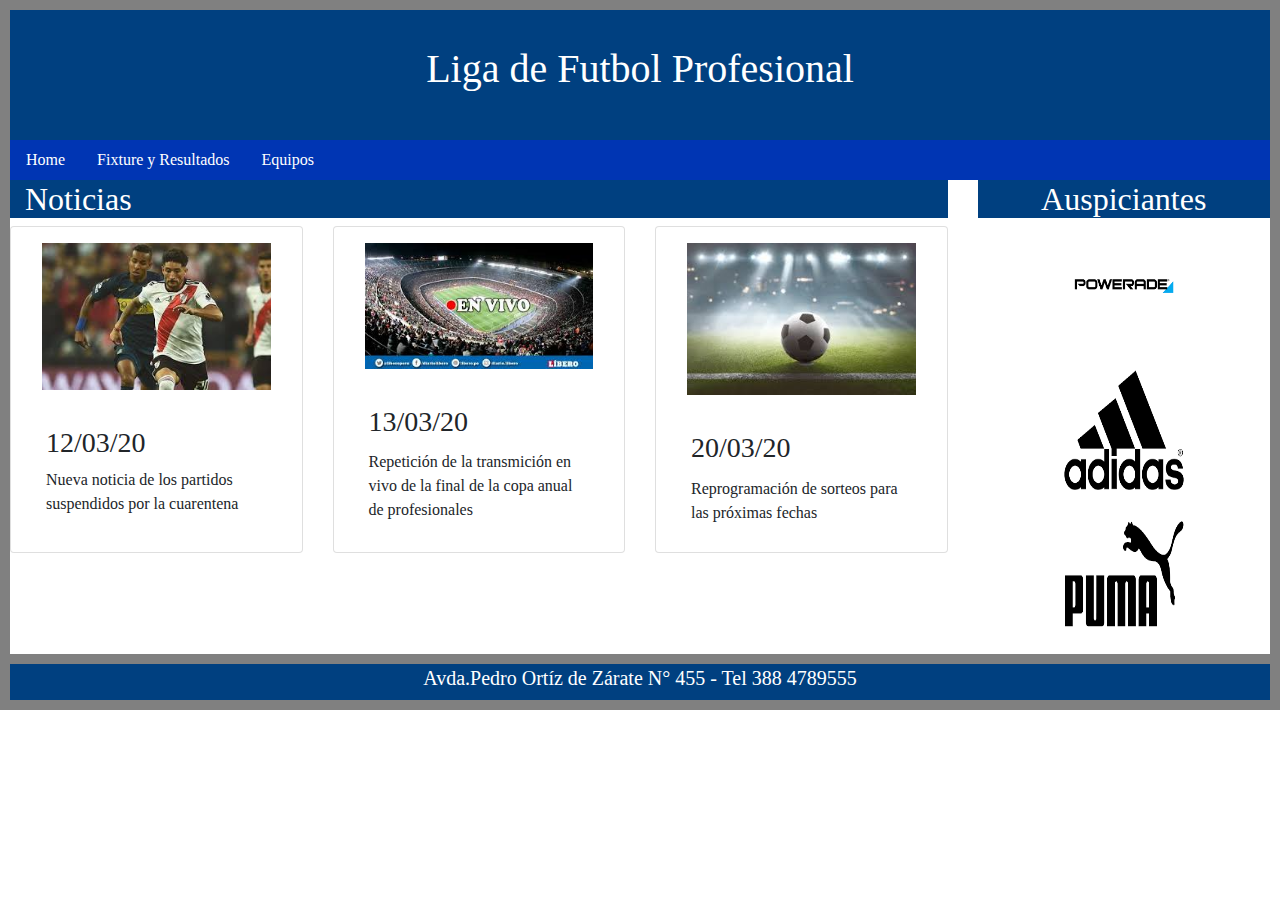
<file: WebContent/index.html>
<!DOCTYPE html>
<html>
<head>
<meta http-equiv="Content-Type" content="text/html; charset=utf-8"/>
<link rel="stylesheet" type="text/css" href="css/style.css">
<link rel="stylesheet" type="text/css" href="css/bootstrap.css">
<script type="text/javascript" src="js/bootstrap.js"></script>
<meta charset="ISO-8859-1">
<title>TP4 Caballero Luis</title>
</head>
<body>
	<div class="contenedor">
				<div class="title col-12 col-sm-12 col-md-12 col-lg-12 col-xl-12">
					<h1>Liga de Futbol Profesional</h1>
				</div>
			
		<div>
			<nav class="nav col-12 col-sm-12 col-md-12 col-lg-12 col-xl-12">
				<a class="nav-link" href="index.html">Home</a> <a class="nav-link" href="fixture.html">Fixture
					y Resultados</a> <a class="nav-link" href="equipos.html">Equipos</a>
			</nav>
		</div>
		<div class="row">
			<div class="a col-12 col-sm-12 col-md-12 col-lg-9 col-xl-9">
				<div class="noticias col-12 col-sm-12 col-md-12 col-lg-12 col-xl-12">
					<h2>Noticias</h2>
				</div>
				<div class="card-deck">
					<div class="card col-12">
						<img src="img/1.jpg" class="card-img" alt="logoFI">
						<div class="card-body">
							<h3>12/03/20</h3>
							<p>Nueva noticia de los partidos suspendidos por la
								cuarentena</p>
						</div>
					</div>
					<div class="card col-12">
						<img src="img/2.jpg" class="card-img" alt="logoFI">
						<div class="card-body">
							<h3 class="card-title">13/03/20</h3>
							<p class="card-text">Repetición de la transmición en vivo de
								la final de la copa anual de profesionales</p>
						</div>
					</div>
					<div class="card col-12">
						<img src="img/3.jpg" class="card-img" alt="logoFI">
						<div class="card-body">
							<h3 class="card-title">20/03/20</h3>
							<p class="card-text">Reprogramación de sorteos para las
								próximas fechas</p>
						</div>
					</div>
				</div>
</div>
			<div class="publicidad col-12 col-sm-12 col-md-12 col-lg-3 col-xl-3">
					<div class="titulop col-12 col-sm-12 col-md-12 col-lg-12 col-xl-12">
						<h2>Auspiciantes</h2>
					</div>
					<img src="img/powerade.png" class="sponsor-img" alt="logoA"
						width="120" height="120px">
						<br> 
						<br> 
					<img src="img/adidas.png"
						class="sponsor-img" alt="logoA" width="120" height="120px">
						<br>
						<br> 
					<img src="img/puma.png" class="sponsor-img" alt="logoA" width="120"
						height="120px"> 
					
				</div>
</div>
				
			
		
		
		<div class="footer col-12 col-sm-12 col-md-12 col-lg-12 col-xl-12">
					<h5>Avda.Pedro Ortíz de Zárate N° 455 - Tel 388 4789555</h5>
		</div>
	</div>
	
</body>
</html>
</file>
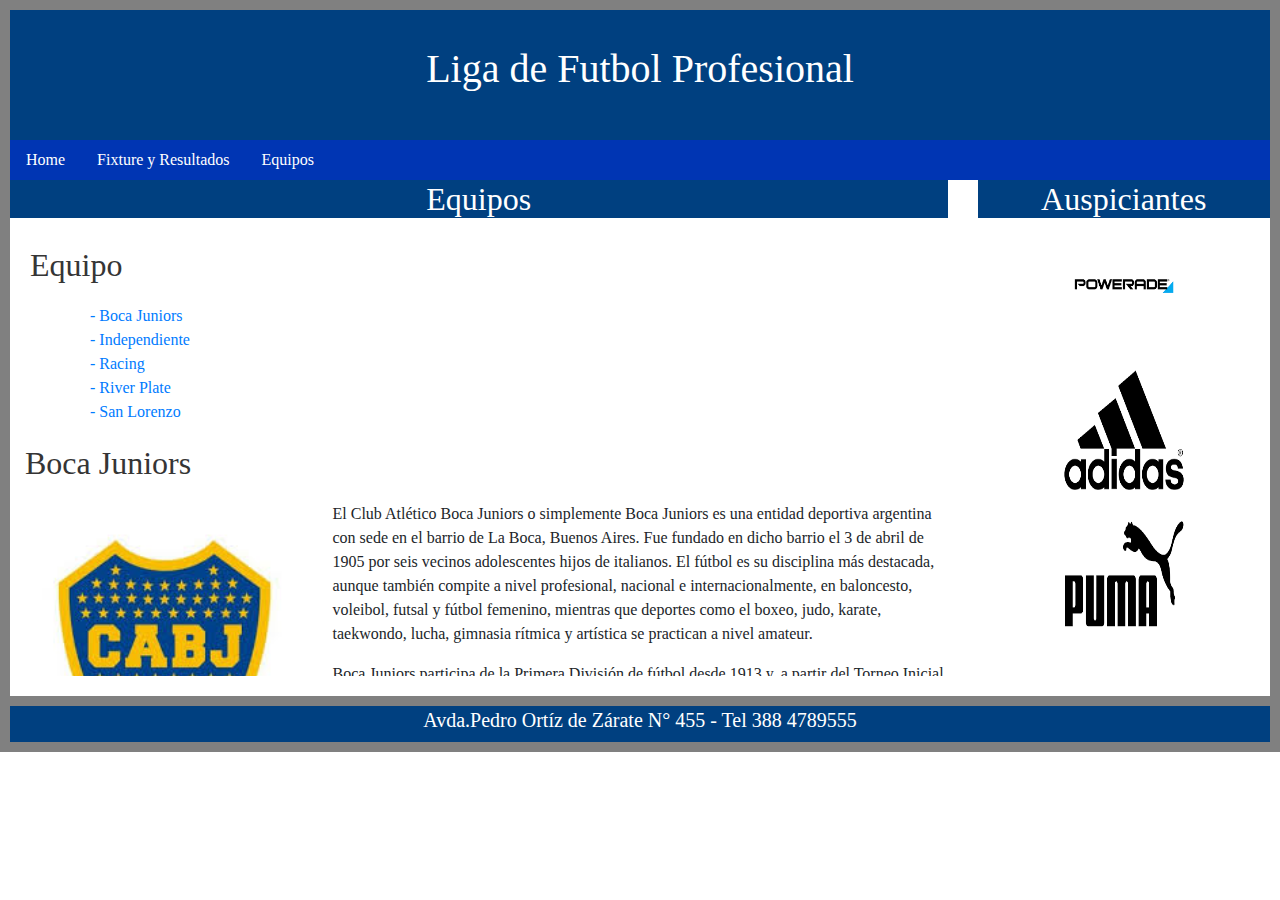
<file: WebContent/equipos.html>
<!DOCTYPE html>
<html>
<head>
<meta http-equiv="Content-Type" content="text/html; charset=utf-8"/>
<link rel="stylesheet" type="text/css" href="css/style.css">
<link rel="stylesheet" type="text/css" href="css/bootstrap.css">
<script type="text/javascript" src="js/bootstrap.js"></script>
<meta charset="ISO-8859-1">
<title>TP4 Caballero Luis</title>
</head>
<body>
	<div class="contenedor">
		<div class="title col-12 col-sm-12 col-md-12 col-lg-12 col-xl-12">
			<h1>Liga de Futbol Profesional</h1>
		</div>

		<div>
			<nav class="nav col-12 col-sm-12 col-md-12 col-lg-12 col-xl-12">
				<a class="nav-link" href="index.html">Home</a> <a class="nav-link"
					href="fixture.html">Fixture y Resultados</a> <a class="nav-link"
					href="equipos.html">Equipos</a>
			</nav>
		</div>
		<div class="row">
			<div class="borde col-12 col-sm-12 col-md-12 col-lg-9 col-xl-9">
				<div class="fixture col-12 col-sm-12 col-md-12 col-lg-12 col-xl-12">
					<h2>Equipos</h2>
				</div>
				<div class="scroll">
					<div class="titulo">
						<a>Equipo</a>
					</div>
					<div class="atajo">
						<a href="#boca">- Boca Juniors</a> <br> <a
							href="#independiente">- Independiente</a> <br> <a
							href="#racing">- Racing</a> <br> <a href="#river">-
							River Plate</a> <br> <a href="#sanlorenzo">- San Lorenzo</a>
					</div>
				
				<div class="titulo col-12 col-sm-12 col-md-12 col-lg-12 col-xl-12">
						<a name="boca"></a>
						<a>Boca Juniors</a>
					</div>
				<div class="row">
					<div class="imagen col-12 col-sm-12 col-md-12 col-lg-4 col-xl-4">
						<img src="img/boca.jpg" align="left" class="team-img" alt="logoT" width="305" height="305px">
					</div>
					<div class="texto col-12 col-sm-12 col-md-12 col-lg-8 col-xl-8">
							<p>El Club Atlético Boca Juniors o simplemente Boca Juniors es una entidad deportiva argentina
						con sede en el barrio de La Boca, Buenos Aires. Fue fundado en dicho barrio el 3 de abril de 1905
						por seis vecinos adolescentes hijos de italianos. El fútbol es su disciplina más destacada, 
						aunque también compite a nivel profesional, nacional e internacionalmente, en baloncesto, voleibol,
						futsal y fútbol femenino, mientras que deportes como el boxeo, judo, karate, taekwondo, lucha,
						gimnasia rítmica y artística se practican a nivel amateur.<p>

							<p>Boca Juniors participa de la Primera División de fútbol desde 1913 y, a partir del Torneo Inicial
						2013, se convirtió en el único club que disputó todas las temporadas en Primera División desde el
						comienzo del profesionalismo en 1931. Además, es el equipo con mayor cantidad de partidos disputados.
						8​ A partir del 8 de junio de 2015, Boca Juniors batió el récord de mayor permanencia ininterrumpida en 
						Primera División, con 37 312 días.9​ El equipo juega sus partidos como local en el estadio 
						Alberto J. Armando, conocido mundialmente como «La Bombonera».<p>
					</div>
				</div>
				<div class="titulo col-12 col-sm-12 col-md-12 col-lg-12 col-xl-12">
						<a name="independiente"></a>
						<a>Independiente</a>
					</div>
				<div class="row">
					<div class="imagen col-12 col-sm-12 col-md-12 col-lg-4 col-xl-4">
						<img src="img/independiente.png" align="left" class="team-img" alt="logoT" width="305" height="305px">
					</div>
					<div class="texto col-12 col-sm-12 col-md-12 col-lg-8 col-xl-8">
							<p>El Club Atlético Independiente, conocido popularmente como Independiente o por su sigla CAI, es una entidad deportiva de Argentina de la ciudad bonaerense de Avellaneda, situado en el sur del Gran Buenos Aires (GBA). Fue fundado el 1 de enero de 1905 por unos jóvenes empleados independistas del Club Maipú. El fútbol es su disciplina más destacada, cuyo primer equipo participa en la Superliga Argentina, aunque también se practican otras disciplinas deportivas a nivel amateur y semiprofesional.

Ejerce su localía en el estadio llamado Libertadores de América que cuenta con un aforo de 52 364 espectadores. Los colores que identifican al equipo son el rojo, y han sido utilizados en los colores de su uniforme desde 1908.<p>

							<p>Sus mayores logros deportivos los obtuvo en los años 1973 y 1984 cuando se consagró campeón de la Copa Intercontinental al derrotar a los representantes de la Copa de Campeones de Europa: Juventus de Italia y Liverpool de Inglaterra respectivamente. Gracias a estas conquistas integra el grupo selecto de los únicos 29 equipos en el mundo que han ganado el máximo campeonato de clubes de fútbol a nivel mundial, entre más de 300 000 clubes reconocidos por FIFA.<p>
					</div>
				</div>
				<div class="titulo col-12 col-sm-12 col-md-12 col-lg-12 col-xl-12">
						<a name="racing"></a>
						<a>Racing</a>
					</div>
				<div class="row">
					<div class="imagen col-12 col-sm-12 col-md-12 col-lg-4 col-xl-4">
						<img src="img/racing.png" align="left" class="team-img" alt="logoT" width="305" height="305px">
					</div>
					<div class="texto col-12 col-sm-12 col-md-12 col-lg-8 col-xl-8">
							<p>Racing Club, conocido como Racing Club de Avellaneda o simplemente Racing, es una entidad deportiva oriunda de Argentina, fundada el 25 de marzo de 1903, ubicada en la ciudad de Avellaneda, en el Gran Buenos Aires.14​ Si bien su principal actividad deportiva es el fútbol masculino profesional, que milita en la Primera División, también se practican otros deportes profesionales como fútbol femenino, básquet, futsal y hockey, mientras que tenis, boxeo, vóley, handball, judo, patín artístico, aikido, gimnasia artística, taekwondo, muay thai, sipalki-do, fútbol playa, atletismo, natación y saltos ornamentales son deportes amateur.15​16​

Su estadio, llamado Presidente Perón, es el segundo con más aforo del país con una capacidad de más de 60.000 espectadores (habilitado para 53.000) y se ubica sobre las calles Orestes Omar Corbatta y Mozart, en el partido de Avellaneda en el sur del Gran Buenos Aires.17​<p>

							
					</div>
				</div>
				<div class="titulo col-12 col-sm-12 col-md-12 col-lg-12 col-xl-12">
						<a name="river"></a>
						<a>River Plate</a>
					</div>
				<div class="row">
					<div class="imagen col-12 col-sm-12 col-md-12 col-lg-4 col-xl-4">
						<img src="img/river.png" align="left" class="team-img" alt="logoT" width="305" height="305px">
					</div>
					<div class="texto col-12 col-sm-12 col-md-12 col-lg-8 col-xl-8">
							<p>El Club Atlético River Plate, más conocido simplemente como River Plate, es una entidad polideportiva con sede en Buenos Aires, Argentina.10​ El club fue fundado el 25 de mayo de 1901 en el barrio de La Boca, tras la fusión de los clubes Santa Rosa y La Rosales. Su nombre proviene de la antigua denominación que se le daba en inglés británico al Río de la Plata.11​12​ Su principal disciplina es el fútbol masculino profesional, que milita actualmente en la Primera División de Argentina. Además, en el club se practican otras 65 disciplinas distintas, posee institutos educativos en todos los niveles académicos y fomenta actividades culturales y sociales de diversa índole.13​

Su estadio es el Antonio Vespucio Liberti, popularmente conocido como «El Monumental». Es el estadio de mayor capacidad del país y el sexto de América, con una capacidad para 70 074 espectadores.8​ En este recinto es donde habitualmente desempeña su localía la selección de fútbol de Argentina.<p>

							
					</div>
				</div>
				<div class="titulo col-12 col-sm-12 col-md-12 col-lg-12 col-xl-12">
						<a name="sanlorenzo"></a>
						<a>San Lorenzo</a>
					</div>
				<div class="row">
					<div class="imagen col-12 col-sm-12 col-md-12 col-lg-4 col-xl-4">
						<img src="img/sanlorenzo.png" align="left" class="team-img" alt="logoT" width="305" height="305px">
					</div>
					<div class="texto col-12 col-sm-12 col-md-12 col-lg-8 col-xl-8">
							<p>El Club Atlético San Lorenzo de Almagro, conocido popularmente como San Lorenzo de Almagro o simplemente San Lorenzo, es un club social y deportivo de Argentina, fundado el 1 de abril de 1908. Su principal actividad es el futbol masculino, donde participa en la Primera División de Argentina. También se practica básquet, natación, atletismo, hockey, rugby y vóley, entre otras disciplinas deportivas. Es un club que se destaca por haber sido laureado en todos los deportes, teniendo en su haber campeones olímpicos como Delfo Cabrera. Está incorporado al sistema educativo con un jardín de infantes y un próximo colegio secundario.


 Es considerado como uno de los cinco grandes del fútbol argentino a partir del momento en que la AFA dispuso la implementación del llamado "voto proporcional" en 1937, que consistía en darle mayor poder de decisión a aquellos clubes con mayor número de socios, antigüedad y títulos (estadísticas de la Primera División del fútbol argentino).<p>
					</div>
				</div>
				</div>
			</div>

			<div class="publicidad col-12 col-sm-12 col-md-12 col-lg-3 col-xl-3">
				<div class="titulop col-12 col-sm-12 col-md-12 col-lg-12 col-xl-12">
					<h2>Auspiciantes</h2>
				</div>
				<img src="img/powerade.png" class="sponsor-img" alt="logoA"
					width="120" height="120px"> <br> <br> <img
					src="img/adidas.png" class="sponsor-img" alt="logoA" width="120"
					height="120px"> <br> <br> <img src="img/puma.png"
					class="sponsor-img" alt="logoA" width="120" height="120px">

			</div>
		</div>
		<div class="footer col-12 col-sm-12 col-md-12 col-lg-12 col-xl-12">
			<h5>Avda.Pedro Ortíz de Zárate N° 455 - Tel 388 4789555</h5>
		</div>

	</div>
</body>
</html>
</file>
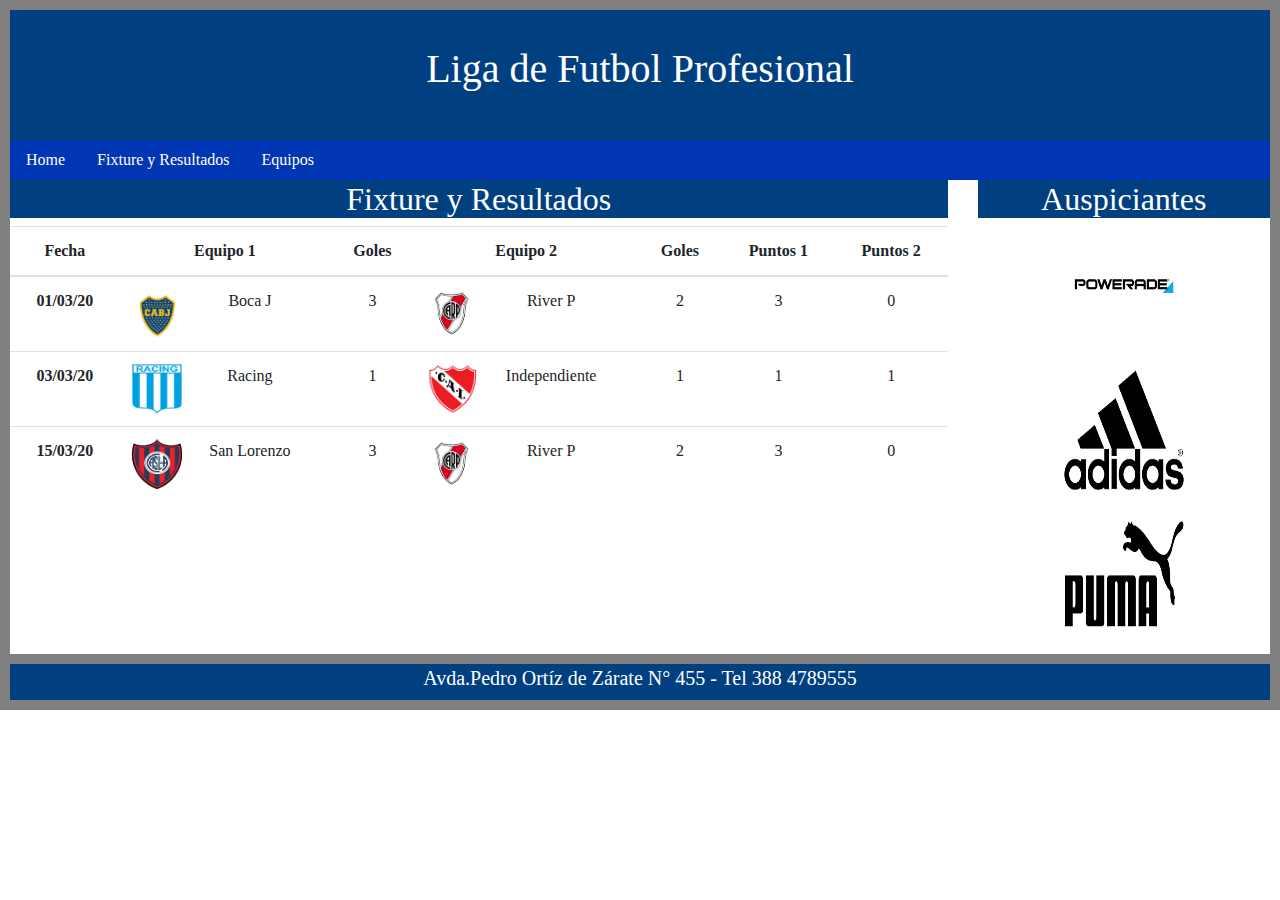
<file: WebContent/fixture.html>
<!DOCTYPE html>
<html>
<head>
<meta http-equiv="Content-Type" content="text/html; charset=utf-8"/>
<link rel="stylesheet" type="text/css" href="css/style.css">
<link rel="stylesheet" type="text/css" href="css/bootstrap.css">
<script type="text/javascript" src="js/bootstrap.js"></script>
<meta charset="ISO-8859-1">
<title>TP4 Caballero Luis</title>
</head>
<body>
	<div class="contenedor">
		<div class="title col-12 col-sm-12 col-md-12 col-lg-12 col-xl-12">
			<h1>Liga de Futbol Profesional</h1>
		</div>

		<div>
			<nav class="nav col-12 col-sm-12 col-md-12 col-lg-12 col-xl-12">
				<a class="nav-link" href="index.html">Home</a>
				<a class="nav-link" href="fixture.html">Fixture y Resultados</a>
				<a class="nav-link" href="equipos.html">Equipos</a>
			</nav>
		</div>
		<div class="row">
			<div class="a col-12 col-sm-12 col-md-12 col-lg-9 col-xl-9">
				<div class="fixture col-12 col-sm-12 col-md-12 col-lg-12 col-xl-12">
					<h2>Fixture y Resultados</h2>
				</div>
				<table class="table col-12 col-sm-12 col-md-12 col-lg-12 col-xl-12">
					<thead class="col-12 col-sm-12 col-md-12 col-lg-12 col-xl-12">
						<tr>
							<th scope="col">Fecha</th>
							<th scope="col">Equipo 1</th>
							<th scope="col">Goles</th>
							<th scope="col">Equipo 2</th>
							<th scope="col">Goles</th>
							<th scope="col">Puntos 1</th>
							<th scope="col">Puntos 2</th>
						</tr>
					</thead>
					<tbody class="col-12 col-sm-12 col-md-12 col-lg-12 col-xl-12">
						<tr>
							<th scope="row">01/03/20</th>
							<td><img src="img/boca.jpg" align="left" class="team-img"
								alt="logoT" width="50" height="50px">Boca J</td>
							<td>3</td>
							<td><img src="img/river.png" align="left" class="team-img"
								alt="logoT" width="50" height="50px">River P</td>
							<td>2</td>
							<td>3</td>
							<td>0</td>
						</tr>
						<tr>
							<th scope="row">03/03/20</th>
							<td><img src="img/racing.png" align="left" class="team-img"
								alt="logoT" width="50" height="50px">Racing</td>
							<td>1</td>
							<td><img src="img/independiente.png" align="left"
								class="team-img" alt="logoT" width="50" height="50px">Independiente</td>
							<td>1</td>
							<td>1</td>
							<td>1</td>
						</tr>
						<tr>
							<th scope="row">15/03/20</th>
							<td><img src="img/sanlorenzo.png" align="left"
								class="team-img" alt="logoT" width="50" height="50px">San
								Lorenzo</td>
							<td>3</td>
							<td><img src="img/river.png" align="left" class="team-img"
								alt="logoT" width="50" height="50px">River P</td>
							<td>2</td>
							<td>3</td>
							<td>0</td>
						</tr>
					</tbody>
				</table>
			</div>
			<div class="publicidad col-12 col-sm-12 col-md-12 col-lg-3 col-xl-3">
				<div class="titulop col-12 col-sm-12 col-md-12 col-lg-12 col-xl-12">
					<h2>Auspiciantes</h2>
				</div>
				<img src="img/powerade.png" class="sponsor-img" alt="logoA"
					width="120" height="120px"> <br> <br> <img
					src="img/adidas.png" class="sponsor-img" alt="logoA" width="120"
					height="120px"> <br> <br> <img src="img/puma.png"
					class="sponsor-img" alt="logoA" width="120" height="120px">

			</div>
		</div>
		<div class="footer col-12 col-sm-12 col-md-12 col-lg-12 col-xl-12">
			<h5>Avda.Pedro Ortíz de Zárate N° 455 - Tel 388 4789555</h5>
		</div>

	</div>
</body>
</html>
</file>
<file: WebContent/css/style.css>
* {
  font-family: 'Open sans';
}

* {    
    box-sizing: border-box;
}

.title{
	padding: 35px;
	height: 130px;
	background-color:#004080;	
}

.footer{
	padding: 2px;
	height: auto;
	background-color:#004080;	
	color:#ffffff;
	text-align: center;
	border-top: gray 10px solid;
}

h1 {
	color:#ffffff;
	font-size: 3em;
	text-align: center;
}

.row {
    margin-bottom: 20px;
    display: flex;
    position: relative;
}

.tama�o{
	height: 100px;
}

.nav {
  display: -ms-flexbox;
  display: flex;
  -ms-flex-wrap: wrap;
  flex-wrap: wrap;
  padding-left: 0;
  margin-bottom: 10;
  list-style: none;
  background-color:#0035b3;
}

.nav-link {
  display: block;
  padding: 0.5rem 1rem;
  color: #ffffff;
  
}

.contenedor{
	border: gray 10px solid;
}

.noticias {
	
	color:#ffffff;
	background-color:#004080;
	text-align: left;
}

.fixture {
	color:#ffffff;
	background-color:#004080;
	text-align: center;
}

.publicidad{
	text-align: center; 
	display:block;
	heigth:70px;
}

.titulop{
	text-align: center;
	background-color:#004080;
	color:#ffffff;
}

.card {

  position: relative;
  display: -ms-flexbox;
  display: flex;
  -ms-flex-direction: column;
  flex-direction: column;
  min-width: 0;
  word-wrap: break-word;
  background-color: #fff;
  background-clip: border-box;
  border: 1px solid rgba(0, 0, 0, 0.125);
  border-radius: 0.25rem;
  
}

.card-body {
	
  -ms-flex: 1 1 auto;
  flex: 1 1 auto;
  min-height: 1px;
  padding: 1.25rem;
}

.card-deck {
	
    display: -ms-flexbox;
    display: flex;
    -ms-flex-flow: row wrap;
    flex-flow: row wrap;
    
  }
  
 .card-img {
  -ms-flex-negative: 0;
  flex-shrink: 0;
  width: 100%;
  padding: 1em;
}

.table{	
	front-weigth: 900;
	text-align: center;
}

.team-img{
	img-align: left;
}
.titulo{
	display: block;
	padding: 15px 20px;
	color: #353535;
	text-decoration: none;
	font-size: 2em;
}
 .atajo{
 	display: block;
  	padding-left: 80px;
  	color: #ffffff;
  	
 }
 
 .scroll{
    padding : auto;
    width : 100%;
    height: 450px;
    overflow : scroll;
 }
</file>
